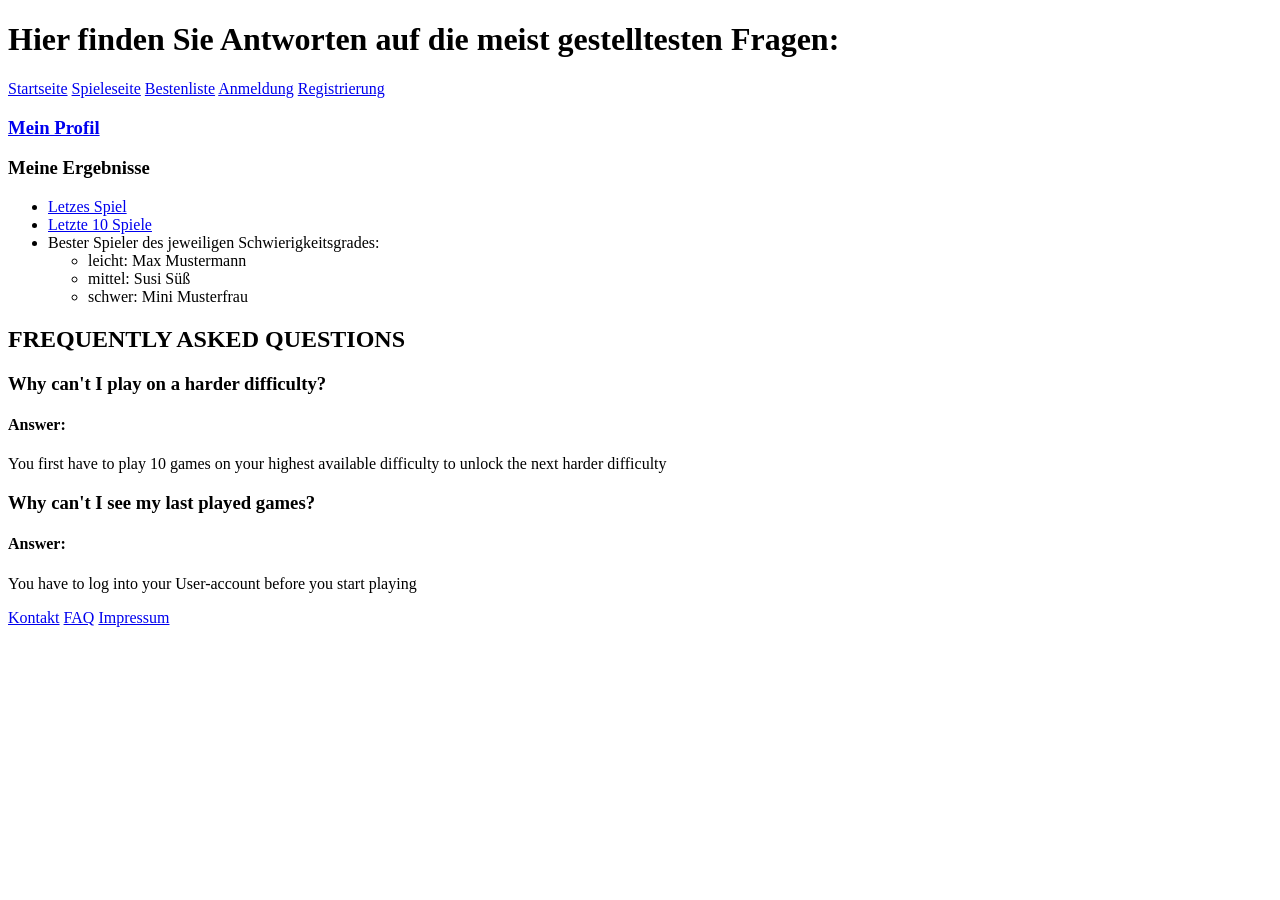
<file: html/faq.html>
<!DOCTYPE html>
<html lang="de">
    <head>
        <meta charset="UTF-8">
        <title>Mathequiz FAQ</title>
    </head>
    <body>
        <header>
            <h1>Hier finden Sie Antworten auf die meist gestelltesten Fragen:</h1>
        </header>
        <nav>
            <p>
                <a href="../index.jsp">Startseite</a>
                <a href="spieleseite.jsp">Spieleseite</a>
                <a href="bestenliste.jsp">Bestenliste</a>
                <a href="login.jsp">Anmeldung</a>
                <a href="registrierung.jsp">Registrierung</a>
            </p>
        </nav>
        <aside>
            <h3><a href="profil.jsp">Mein Profil</a></h3>
            <h3>Meine Ergebnisse</h3>
            <ul>
                <li><a href="lastGame.jsp">Letzes Spiel</a></li>
                <li><a href="lastTenGames.jsp">Letzte 10 Spiele</a></li>
                <li>Bester Spieler des jeweiligen Schwierigkeitsgrades:
                    <ul>
                        <li>leicht: Max Mustermann</li>
                        <li>mittel: Susi Süß</li>
                        <li>schwer: Mini Musterfrau</li>
                    </ul>
                </li>
            </ul>
        </aside>
        <main>
            <h2>FREQUENTLY ASKED QUESTIONS</h2>
            <section>
                <h3>Why can't I play on a harder difficulty?</h3>
                <article>
                    <h4>Answer:</h4>
                    <p>You first have to play 10 games on your highest available difficulty to unlock the next harder difficulty</p>
                </article>
            </section>
            <section>
                <h3>Why can't I see my last played games?</h3>
                <article>
                    <h4>Answer:</h4>
                    <p>You have to log into your User-account before you start playing</p>
                </article>
            </section>
        </main>
        <footer>
            <p>
                <a href="kontakt.jsp">Kontakt</a>
                <a href="faq.html">FAQ</a>
                <a href="impressum.html">Impressum</a>
            </p>
        </footer>
    </body>
</html>
</file>
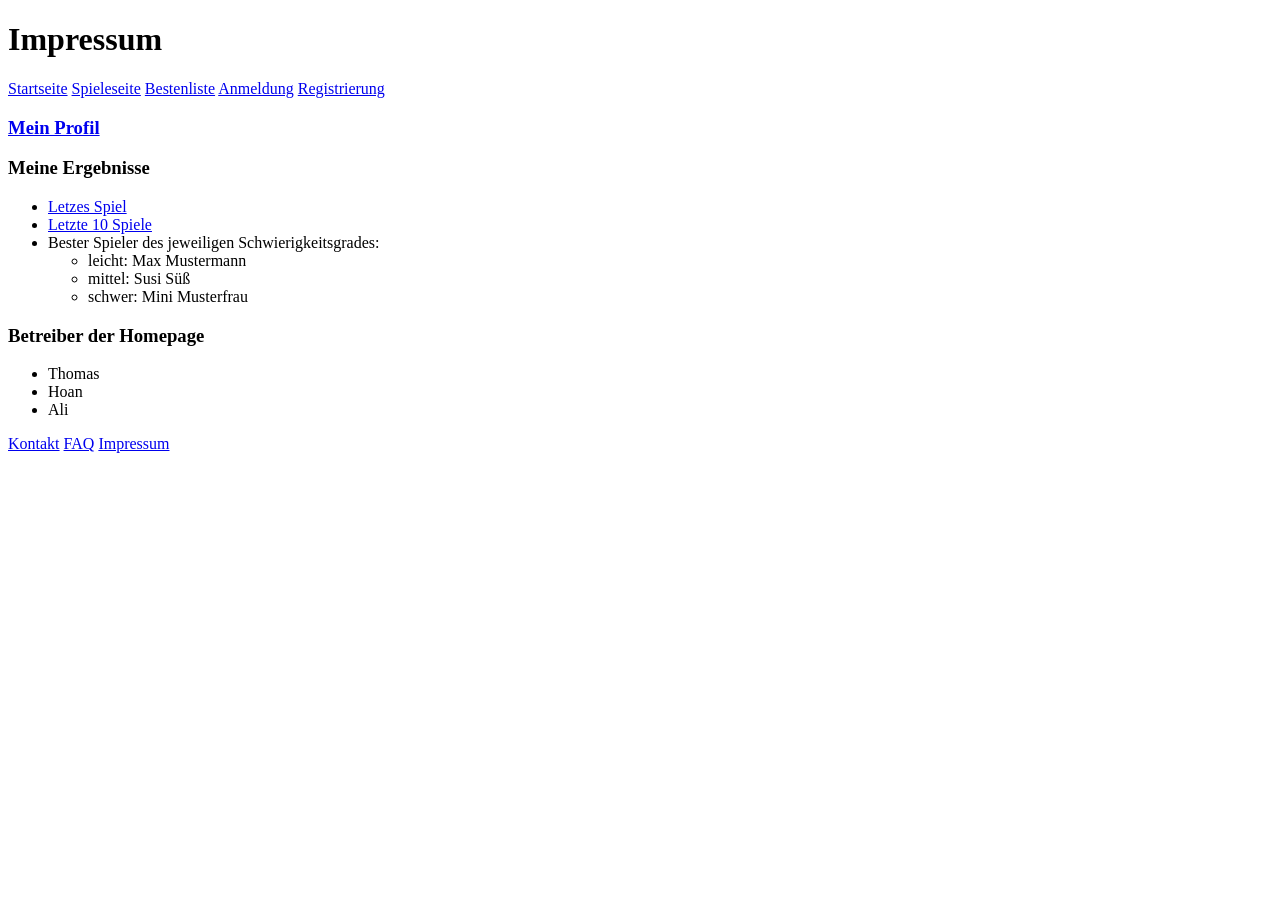
<file: html/impressum.html>
<!DOCTYPE html>
<html lang="de">
    <head>
        <meta charset="UTF-8">
        <title>Mathequiz Impressum</title>
    </head>
    <body>
        <header>
            <h1>Impressum</h1>
        </header>
        <nav>
            <p>
                <a href="../index.jsp">Startseite</a>
                <a href="spieleseite.jsp">Spieleseite</a>
                <a href="bestenliste.jsp">Bestenliste</a>
                <a href="login.jsp">Anmeldung</a>
                <a href="registrierung.jsp">Registrierung</a>
            </p>
        </nav>
        <aside>
            <h3><a href="profil.jsp">Mein Profil</a></h3>
            <h3>Meine Ergebnisse</h3>
            <ul>
                <li><a href="lastGame.jsp">Letzes Spiel</a></li>
                <li><a href="lastTenGames.jsp">Letzte 10 Spiele</a></li>
                <li>Bester Spieler des jeweiligen Schwierigkeitsgrades:
                    <ul>
                        <li>leicht: Max Mustermann</li>
                        <li>mittel: Susi Süß</li>
                        <li>schwer: Mini Musterfrau</li>
                    </ul>
                </li>
            </ul>
        </aside>
        <main>
            <article>
                <h3>Betreiber der Homepage</h3>
                <ul>
                    <li>Thomas</li>
                    <li>Hoan</li>
                    <li>Ali</li>
                </ul>
            </article>
        </main>
        <footer>
            <p>
                <a href="kontakt.jsp">Kontakt</a>
                <a href="faq.html">FAQ</a>
                <a href="impressum.html">Impressum</a>
            </p>
        </footer>
    </body>
</html>
</file>
